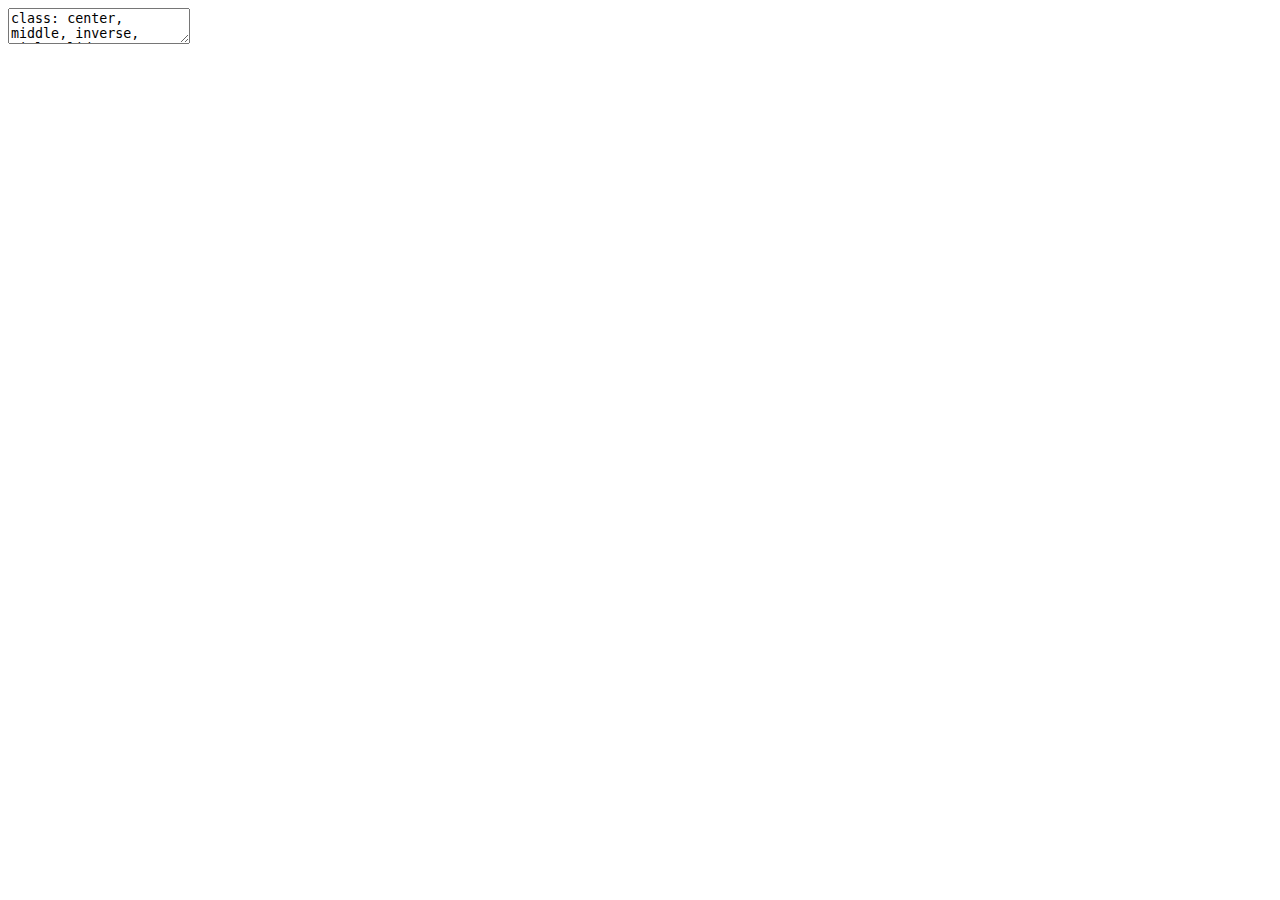
<file: index.html>
<!DOCTYPE html>
<html lang="" xml:lang="">
  <head>
    <title>How to R</title>
    <meta charset="utf-8" />
    <meta name="author" content="Takato Oyama" />
    <meta name="author" content="Senshu University" />
    <meta name="date" content="2023-02-22" />
    <script src="index_files/header-attrs/header-attrs.js"></script>
    <script src="index_files/xaringanExtra-progressBar/progress-bar.js"></script>
    <script src="index_files/kePrint/kePrint.js"></script>
    <link href="index_files/lightable/lightable.css" rel="stylesheet" />
    <link rel="stylesheet" href="xaringan-themer.css" type="text/css" />
  </head>
  <body>
    <textarea id="source">
class: center, middle, inverse, title-slide

.title[
# How to R
]
.subtitle[
## Version 0.1
]
.author[
### Takato Oyama
]
.author[
### Senshu University
]
.date[
### 2023-02-22
]

---






<style>.xe__progress-bar__container {
  top:0;
  opacity: 1;
  position:absolute;
  right:0;
  left: 0;
}
.xe__progress-bar {
  height: 10px;
  background-color: #0051BA;
  width: calc(var(--slide-current) / var(--slide-total) * 100%);
}
.remark-visible .xe__progress-bar {
  animation: xe__progress-bar__wipe 200ms forwards;
  animation-timing-function: cubic-bezier(.86,0,.07,1);
}
@keyframes xe__progress-bar__wipe {
  0% { width: calc(var(--slide-previous) / var(--slide-total) * 100%); }
  100% { width: calc(var(--slide-current) / var(--slide-total) * 100%); }
}</style>

&lt;style type="text/css"&gt;
.level1 {
  color:red; font-weight: bold; text-decoration:underline;
  padding: 0px;
  margin: 0px;
}

.level2{
  color:red; text-decoration:underline;
  text-decoration-color: #23395b;
    padding: 0px;
  margin: 0px;
}

.level3{
  text-decoration:underline;
}

.pull-left {
  float: left;
  width: 72%;
}
.pull-right {
  float: right;
  width: 25%;
}

.remark-slide table{
        width: 100%;
    }
    
.code {
  background-color: rosybrown;
}
.vertical {
  display:flex;
  justify-content: center; 
}
&lt;/style&gt;


# Introduction
- 本資料はRで前処理を行うための知識をまとめたものである。
- 心理学的研究を行う上で必要なRの情報を整理し、実際のコードとアウトプットを確認する。
- 基本的なデータ分析をRで行ったことがある人に向けて書いてあるため、RやRstudioのインストールなどについてはここでは触れない。
- 前処理について整理したものであるが、そうは言っても確認しておくべきプログラミングの知識(関数とは何か、パスとは何か)については触れざるをえないため、簡単にまとめる。
- また、本資料で覚えておいてほしい単語については3段階のレベルに分けて強調文字を使用している。

&lt;span class="level1"&gt;レベル1 : Rを利用する上で頻出する関数や知識。何度も使用することがあるため、覚えておくと良いだろう。&lt;/span&gt;

&lt;span class="level2"&gt;レベル2 : 解析の目的などに応じて必要になる関数や知識。人によっては覚えていなくても良いが、必要になった時に復習できるようにしておくと良い。&lt;/span&gt;

&lt;span class="level3"&gt;レベル3 : Rを利用する上で、必須ではない知識。ただし、知っていると簡潔にコードを書けたりする。&lt;/span&gt;

---
class: inverse center middle

# Rを触る前に

---
name: preknowlede
## 関数とは
- Rに限らず多くのプログラミングでは、関数を使いながら処理を行う。
- 関数：与えられた入力をもとに、定められた独自の処理を実行し、その結果を返す命令のことを指す。

一度数学を思い出そう

- `\(f(x)=x^2\)` とは、 `\(x\)` という入力があった場合にそれを二乗して出力する
  - 入力は一つだけではなく、関数によっては複数必要な場合がある
  - `\(f(x,y)=\frac{x}{y}\)`であれば、 `\(x\)` と `\(y\)` という二つの入力がなければ計算ができない

- プログラミングでも同様で、mean(x)とはxという入力があった際に(xの中にいくつかの値がまとめられている)それを平均したものを出力する。
  - Rにおけるround(x,y)という関数はxという数値を小数y桁目で四捨五入する
  
---
name: preknowlede

## 関数とは
- 関数はあらかじめ決められた種類の入力しか受け付けてくれない
  - `\(f(x)=x^2\)`という関数は `\(x\)`という入力を受け付けるが、 `\(y\)` を入力しても計算できない
  
- プログラミングの関数においてどのような入力が必要かは事前に決められている
- 関数に必要な入力のことをプログラミングでは&lt;span class="level1"&gt;引数(argument)&lt;/span&gt;と呼ぶ。

  - cor関数の例
      - Rでは相関係数を算出する際にcor関数を使う
      - cor関数に必要な引数はx, y, methodである。
      - 二つのデータ(xとy)とmethod(pearson, kendall, spearman)を指定することができる
      -  実際にRで実行する際は以下のように記述する。

```r
cor(x = X, y = Y, method="spearman")
```
---
## 関数とは
- 引数は関数によって異なり、指定する順番が厳密に定められている。
  - わざわざ引数の名称を指定せずともこの順番を守ってさえいれば正しく出力を返してくれる
  - 例えば、以下のように記述しても先程のコードと全く同じように挙動する。

```r
cor(X, Y, "spearman")
```
- 引数の順番は厳密に決められていることからその順番のことを強調して一つ目の引数を&lt;span class="level1"&gt;第一引数&lt;/span&gt;と呼ぶ。
  - 二つ目、三つ目も同様に第二引数、第三引数...と呼ぶ。
    - 例) cor関数の第一引数はx、第二引数はy、第三引数はmethodである
      - 例外として、引数名を指定しておけば順番を無視して記述することもできる。

```r
cor(method="speaman", y = Y, x = X)
```
- 引数の中には指定しなくても問題がある場合がある。例えばcor関数ではmethodを指定しなくても良い。
  - これはデフォルトの入力が決められており、引数を指定しない場合はデフォルトの指定に従うためである(cor関数の場合methodのデフォルトは"pearson"になっている)。

---
## 関数とは
- 何か関数を使いたい時に、「どんな引数をとるんだっけ？」といった困りごとが出てくる。
- そんなときは`?関数名` あるいは `??関数名`を実行しよう
  - RstudioのHelpタブにその関数の説明が表示される
- 例えば、以下を実行すると

```r
?cor
```
&lt;div style="text-align: center;"&gt;&lt;img src="imgs/help.png" width="50%"&gt;&lt;div&gt;
---
name: path
## パスとは何か
- すでにRを触ったことがある人はディレクトリ・ワーキングディレクトリという用語を聞いたことがあるであろう。
- パスとは
  - 「ファイルやフォルダの置いてある場所を示す情報。」
  - あるいは「ファイルやフォルダの置いてある場所を示す情報。」+「ファイル名」
    - パソコンの中の住所(経路)と考えて良い。あるいは住所+名前。
- 実際に分析する際は、データファイルを読み込みながらスクリプトファイルを編集する。
  - &lt;span class="level1"&gt;データファイルなどを読み込むにはパス(住所)を必ず指定しなければならない。
- パスはパソコンの中で階層構造になっている。以下にwidonwsとmacのパスの例を示す
  - C:\\Users\\takato\\Documents\\KJ1\囚人のジレンマ\\レポート.docs
  - /Users/takato/documents/KJ1/囚人のジレンマ/レポート.docs
- &lt;span class="level1"&gt;ワーキングディレクトリ&lt;/span&gt;
  - パスの起点を示す。
  - Rでは&lt;span class="level2"&gt;setwd()&lt;/span&gt;で起点を設定でき,&lt;span class="level2"&gt;getwd()&lt;/span&gt;で起点がどこか確認することができる 

&lt;p style="font-size: 18px;"&gt;(注)ディレクトリはフォルダと言い換えてもらってかまわない&lt;/p&gt;
---
name: path
## 絶対パスと相対パス
- &lt;span class="level3"&gt;絶対パス&lt;/span&gt;
  - フルパスとも呼ばれる
  - 階層構造の頂点から目的地までの経路を全て記述したパス。
    - 全ての経路を記述しているため、ワーキングディレクトリ(起点)に依存せずさまざまなファイルにアクセスできる
    - 長くなるので記述が面倒という欠点がある
    
- &lt;span class="level3"&gt;相対パス&lt;/span&gt;
  - ワーキングディレクトリ(起点)から目的地までの経路を記述したパス。
    - 例) KJ1ディレクトリがワーキングディレクトリだった場合以下でファイルにアクセスすることができる
      - 囚人のジレンマ/レポート.docs
  - 短く記述できるという長所がある一方、ワーキングディレクトリを変更したり、フォルダ整理すると階層構造が変わるためアクセスできなくなる場合がある。

---
name: package
## パッケージとは何か
- Rには統計解析を行う上で解析を楽にする関数がデフォルトでたくさんある。
  - この標準搭載の関数で基本的な解析は問題なく行える
  - しかし、標準搭載の関数では実装されていない解析手法やよりわかりやすく記述することができように追加で実装された関数などがある
  - このようにRの機能を拡張する関数、データ、資料の集まりを&lt;span class="level1"&gt;package(パッケージ)&lt;/span&gt;と呼ぶ。
- 例えば、心理学者がよく使う分析を楽に行うための関数がたくさん入ったpsychパッケージなどがある
- 使用したいパッケージを見つけた際はまずインストールする必要がある(基本的には一度行う)。
  - `install.packages("パッケージ名")`とする
    - 一度インストールすれば問題ないが、バージョンアップする際はもう一度実行する必要がある
- また、そのパッケージを実際に利用する際は毎回そのことを明示する必要がある
  - `library(パッケージ名)`とする
  

```r
install.packages("psych")
library(psych)
```

---
name: type_data
## ワイドデータとロングデータ
.pull-left[
- データの形は大きく分けてワイドデータとロングデータの2種類ある
- &lt;span class="level1"&gt;ワイドデータ&lt;/span&gt;
  - 横持ちデータとも呼ばれる
  - 列名もデータの一部になっていることがある。
- 右のようなデータで、列がIDと実験条件などになっている。
  - 条件が増えると列数が増えていく
  - SPSSやJASP、Excelなどでの処理は基本的にはこの形
  - 列名にデータが含まれるため、統計解析においてはあまり向いていない


]
.pull-right[
&lt;table class="table" style="font-size: 32px; margin-left: auto; margin-right: auto;"&gt;
 &lt;thead&gt;
  &lt;tr&gt;
   &lt;th style="text-align:right;"&gt; ID &lt;/th&gt;
   &lt;th style="text-align:right;"&gt; A &lt;/th&gt;
   &lt;th style="text-align:right;"&gt; B &lt;/th&gt;
   &lt;th style="text-align:right;"&gt; C &lt;/th&gt;
  &lt;/tr&gt;
 &lt;/thead&gt;
&lt;tbody&gt;
  &lt;tr&gt;
   &lt;td style="text-align:right;"&gt; 1 &lt;/td&gt;
   &lt;td style="text-align:right;"&gt; 57 &lt;/td&gt;
   &lt;td style="text-align:right;"&gt; 77 &lt;/td&gt;
   &lt;td style="text-align:right;"&gt; 72 &lt;/td&gt;
  &lt;/tr&gt;
  &lt;tr&gt;
   &lt;td style="text-align:right;"&gt; 2 &lt;/td&gt;
   &lt;td style="text-align:right;"&gt; 96 &lt;/td&gt;
   &lt;td style="text-align:right;"&gt; 70 &lt;/td&gt;
   &lt;td style="text-align:right;"&gt; 84 &lt;/td&gt;
  &lt;/tr&gt;
  &lt;tr&gt;
   &lt;td style="text-align:right;"&gt; 3 &lt;/td&gt;
   &lt;td style="text-align:right;"&gt; 78 &lt;/td&gt;
   &lt;td style="text-align:right;"&gt; 66 &lt;/td&gt;
   &lt;td style="text-align:right;"&gt; 68 &lt;/td&gt;
  &lt;/tr&gt;
  &lt;tr&gt;
   &lt;td style="text-align:right;"&gt; 4 &lt;/td&gt;
   &lt;td style="text-align:right;"&gt; 89 &lt;/td&gt;
   &lt;td style="text-align:right;"&gt; 62 &lt;/td&gt;
   &lt;td style="text-align:right;"&gt; 57 &lt;/td&gt;
  &lt;/tr&gt;
  &lt;tr&gt;
   &lt;td style="text-align:right;"&gt; 5 &lt;/td&gt;
   &lt;td style="text-align:right;"&gt; 70 &lt;/td&gt;
   &lt;td style="text-align:right;"&gt; 93 &lt;/td&gt;
   &lt;td style="text-align:right;"&gt; 69 &lt;/td&gt;
  &lt;/tr&gt;
  &lt;tr&gt;
   &lt;td style="text-align:right;"&gt; 6 &lt;/td&gt;
   &lt;td style="text-align:right;"&gt; 75 &lt;/td&gt;
   &lt;td style="text-align:right;"&gt; 66 &lt;/td&gt;
   &lt;td style="text-align:right;"&gt; 93 &lt;/td&gt;
  &lt;/tr&gt;
&lt;/tbody&gt;
&lt;/table&gt;
  
]

---
name: longdata
## ワイドデータとロングデータ
.pull-left[
- &lt;span class="level1"&gt;ロングデータ&lt;/span&gt;
  - 縦持ちデータ、tidyデータ、整然データとも呼ばれる
  - 個々の値が1つのセルをなしており、個々の変数が1つの列をなしている。
  - 個々の観測が1つの行をなしており、データが増えると縦に伸びていく。
- ロングデータとワイドデータのどちらが優れいているかというよりも、自身の解析目的とソフトウェアに合ったデータの形に処理する必要がある。

- 本資料で扱うtidyverseパッケージとはこのようなtidyデータを簡単に扱う関数群である
]
.pull-right[
&lt;table class="table" style="font-size: 26px; margin-left: auto; margin-right: auto;"&gt;
 &lt;thead&gt;
  &lt;tr&gt;
   &lt;th style="text-align:right;"&gt; ID &lt;/th&gt;
   &lt;th style="text-align:right;"&gt; condition &lt;/th&gt;
   &lt;th style="text-align:right;"&gt; Accuracy &lt;/th&gt;
  &lt;/tr&gt;
 &lt;/thead&gt;
&lt;tbody&gt;
  &lt;tr&gt;
   &lt;td style="text-align:right;"&gt; 1 &lt;/td&gt;
   &lt;td style="text-align:right;"&gt; A &lt;/td&gt;
   &lt;td style="text-align:right;"&gt; 70 &lt;/td&gt;
  &lt;/tr&gt;
  &lt;tr&gt;
   &lt;td style="text-align:right;"&gt; 1 &lt;/td&gt;
   &lt;td style="text-align:right;"&gt; B &lt;/td&gt;
   &lt;td style="text-align:right;"&gt; 56 &lt;/td&gt;
  &lt;/tr&gt;
  &lt;tr&gt;
   &lt;td style="text-align:right;"&gt; 1 &lt;/td&gt;
   &lt;td style="text-align:right;"&gt; C &lt;/td&gt;
   &lt;td style="text-align:right;"&gt; 72 &lt;/td&gt;
  &lt;/tr&gt;
  &lt;tr&gt;
   &lt;td style="text-align:right;"&gt; 2 &lt;/td&gt;
   &lt;td style="text-align:right;"&gt; A &lt;/td&gt;
   &lt;td style="text-align:right;"&gt; 85 &lt;/td&gt;
  &lt;/tr&gt;
  &lt;tr&gt;
   &lt;td style="text-align:right;"&gt; 2 &lt;/td&gt;
   &lt;td style="text-align:right;"&gt; B &lt;/td&gt;
   &lt;td style="text-align:right;"&gt; 91 &lt;/td&gt;
  &lt;/tr&gt;
  &lt;tr&gt;
   &lt;td style="text-align:right;"&gt; 2 &lt;/td&gt;
   &lt;td style="text-align:right;"&gt; C &lt;/td&gt;
   &lt;td style="text-align:right;"&gt; 97 &lt;/td&gt;
  &lt;/tr&gt;
&lt;/tbody&gt;
&lt;/table&gt;
  
]

---
name: object
## オブジェクトとは何か
- Rにおける&lt;span class="level2"&gt;オブジェクト&lt;/span&gt;とは、変数や文字列、データのかたまりのことを指す
  - 何らかの変数や値を持つ入れ物と考えて良い。
  - R上で`A &lt;- 1`と入力したら、Aというオブジェクトの中に1という値が入る(代入する)ことになる
    - `A &lt;- "Hello"`とすれば、Aのオブジェクトに"Hello"という文字列が代入されることになる
- どんなモノでもオブジェクトに格納できるが、中身がどのような型かはR上で識別されている。
- 関数によって入力できるデータ型は決められているため、データ型を把握しておかなければ予期せぬエラーが吐かれることがある。
  - 例えば、実験のデータをcsvファイルで読み込んだ際に、数値のデータが文字列型として記録されていることがある。
  - このデータを用いて平均値を算出しようとしても文字列なので計算できない。
  - このような場合は`as.numeric()`などの関数を用いて、文字列から変換する必要がある。
    - 後述する`mutate()`関数と併用すると直感的でわかりやすく処理できる。
- ここではデータ型について詳細まで触れないが、以下のサイトなどが参考になる。
  https://obgynai.com/r-object-orientation/
  https://tomoecon.github.io/R_for_graduate_thesis/Rbasics.html

---
class: inverse center middle

# Rstudioを開いたら

---
name: rproject
## Rproject
- RStudioには&lt;span class="level2"&gt;「プロジェクト」&lt;/span&gt;という機能がある。
  - ファイル管理が簡単になるため、使用することを推奨する。
  - いくつか利用の利点があるが、ここでは割愛する。
  - 作成方法はここでは触れない。
- 以下のサイトがわかりやすい。

[Rstudioの使い方](https://tomoecon.github.io/R_for_graduate_thesis/RStudio.html#%E3%83%97%E3%83%AD%E3%82%B8%E3%82%A7%E3%82%AF%E3%83%88%E3%81%AE%E4%BD%9C%E6%88%90)

- 1つの研究プロジェクトにつき、Rプロジェクトを作ると管理が非常にしやすい。
  - プロジェクトを作成するとそのディレクトリが自動的にワーキングディレクトリに設定される。
  - Rプロジェクトを作成し、そのディレクトリの中に「analysis」「data」「output」「docs」などのディレクトリを作成すると良い。
    - 分析は全て「analysis」ディレクトリに、メモや論文の原稿などは「docs」ディレクトリに入れておくと管理がしやすい。
    - ワーキングディレクトリは基本的にいじらず、パスを指定してデータへのアクセスや図の保存先を指定すると良いだろう。
---
name: here
## here package
- &lt;span class="level3"&gt;hereパッケージ&lt;/span&gt;は簡単に絶対パスを取得できる`here()`関数を使えるようになる
  - この`here()`関数はRプロジェクトと密接に関わっており、プロジェクトファイル(.Rproj)のあるディレクトリのパスを取得できる
  - 下の階層のディレクトリやファイルにアクセスする際は引用符で囲み指定する。

```r
library(here)
here()
```

```
## [1] "/Users/oyama/Dropbox/Main/github/How_to_R"
```

```r
here("data","sample.csv")
```

```
## [1] "/Users/oyama/Dropbox/Main/github/How_to_R/data/sample.csv"
```
- dataディレクトリのsample.csvファイルを読み込みたい場合は以下のようにすれば良い

```r
read.csv(here("data","sample.csv"))
```

---
class: inverse center middle

# いざtidyverseへ！
---
name: tidyverse

## tidyverse package
- &lt;span class="level1"&gt;tidyverse&lt;/span&gt;はreadrパッケージやdplyrパッケージなどのパッケージをまとめたパッケージである
  - 前述したようにtidyデータを処理する際に便利な関数やデータをまとめている。
- tidyverseの中にあるパッケージをまとめた
  - &lt;span class="level1"&gt;magrittr&lt;/span&gt; : パイプ(%&gt;%)演算子の機能を提供するパッケージ
  - &lt;span class="level1"&gt;dplyr&lt;/span&gt; : データの抽出・加工・操作のためのパッケージ
  - &lt;span class="level1"&gt;stringr&lt;/span&gt; : 文字列を処理するためのパッケージ
  - &lt;span class="level1"&gt;ggplot2&lt;/span&gt; : 図の描画などグラフィックスに特化したパッケージ
  - &lt;span class="level2"&gt;readr&lt;/span&gt; : データの読み込みに特化したパッケージ
  - &lt;span class="level2"&gt;purrr&lt;/span&gt; : 関数型プログラミングを実装するパッケージ(並列処理を可能にする)
  - &lt;span class="level2"&gt;tibble&lt;/span&gt; : tibble型データを作成、操作するパッケージ
  - &lt;span class="level2"&gt;tidyr&lt;/span&gt; : tidyデータを作成、操作するパッケージ
  - &lt;span class="level3"&gt;forcats&lt;/span&gt; : factor型データを処理するパッケージ

- 本資料はこれらのパッケージの中で実験心理学で頻出するであろう便利な関数を**ほんの少しだけ**紹介する
---
class: inverse center middle

# パイプ演算子　%&gt;% 
---

name: pipe

## パイプ演算子 %&gt;% 
- tidyverseを使う上で必ず必要になるパイプ。
- よりスマートなコードを書くことを可能にする。
- Rコードは様々な関数を組み合わせて最終的なゴール(理想的なデータの形)へと向かっていく
  - しかし、関数を複数個使うとコードは煩雑になり、どこでどのような処理を行なっていくのかわからなくなる。
  - そんな問題を解決するのが&lt;span class="level1"&gt;パイプ演算子&lt;/span&gt;なのだ。
- &lt;span class="level1"&gt;パイプ演算子は前のオブジェクトを後ろの関数の第一引数に渡してくれる。&lt;/span&gt;
- 例えば何か平均を算出する時、パイプを使わないと以下になる

```r
mean(x)
```
- パイプを使うと以下

```r
x %&gt;% mean()
```

---
name: pipe
## パイプ演算子 %&gt;% 
- 短いコードだと恩恵が分かりにくいが、複数の関数が出てくると非常に煩雑になる
  - 三つの関数が連なるとイメージは以下
    - パイプなし : `h(g(f(x)))`
    - パイプあり : `x %&gt;% f() %&gt;% g() %&gt;% h()`
- コードを記述するとき思考の流れは`f() → g() → h()`という処理を考えているはずだ。
  - しかし、パイプなしでコードで書くと`h()  → g() → f()`という順になってしまう。
  - パイプは思考の流れに沿ったコードの記述が可能になるため、非常に重宝する。
- あるデータの平均値を算出し、小数点以下を四捨五入することを考える
- パイプなし : (四捨五入の関数を先に書くことになる)


```r
round(mean(x), 0)
```
  
- パイプあり : (xを平均して、四捨五入するという思考の流れと一致する。)
  

```r
x %&gt;% mean() %&gt;% round(0)
```


---
name: readr
## read_csv
- まずはデータを読み込もう。
- csvファイルをRで読み込む際はreadrパッケージにある&lt;span class="level1"&gt;`read_csv()`&lt;/span&gt;がおすすめである。
- デフォルトで搭載されている`read.csv()`に比べて処理が早く、複数のcsvファイルをまとめて読み込むことができるという素晴らしい機能を持つ。`read.csv()`を使っている方は今すぐ乗り換えるべきだ。

- 指定したパスにあるファイル名を取得する`list.files()`とパスを取得する`here()`を使えば、簡単だ。
  - 例えば、dataディレクトリにはparticipant1.csvとpartipant2.csvという二つのデータがあったとしよう。

```r
list.files(here("data"), full.names = TRUE)
```

```
## [1] "/Users/oyama/Dropbox/Main/github/How_to_R/data/participant1.csv"
## [2] "/Users/oyama/Dropbox/Main/github/How_to_R/data/participant2.csv"
```

---
name: readr
## read_csv
- また、この2つのパスをオブジェクトに格納し、`read_csv`で読み込めば良い。

```r
files &lt;- list.files(here("data"), full.names = TRUE)
df &lt;- read_csv(files)
```
- 参加者の人数分csvファイルがある場合はこのようにすれば良い。
- 1つの研究プロジェクトで複数の実験がある場合はdataディレクトリの中に新たにExp1,Exp2などのディレクトリを作成し、階層化しておくと良いだろう。
  - &lt;span class="level1"&gt;プログラミングにおいてディレクトリ管理は避けては通れない&lt;/span&gt;。
  
---

class: inverse center middle
# データ例

---
name: exdata
## データ例
- 本資料では以下のような実験データセットを例にする。
- 実験データ(df)
  - 文字・色ストループの実験データ
  - インクの色が赤ならfキー、緑ならjキーを押す課題である。
  - 2人の参加者の練習試行10試行。本試行30試行でデータは60行ある。
  - 練習試行のデータはpractice列がpracticeで、本試行はmainが入っている。
  



&lt;table class="table" style="font-size: 26px; margin-left: auto; margin-right: auto;"&gt;
 &lt;thead&gt;
  &lt;tr&gt;
   &lt;th style="text-align:right;"&gt; ID &lt;/th&gt;
   &lt;th style="text-align:right;"&gt; trial &lt;/th&gt;
   &lt;th style="text-align:right;"&gt; word &lt;/th&gt;
   &lt;th style="text-align:right;"&gt; ink &lt;/th&gt;
   &lt;th style="text-align:right;"&gt; response &lt;/th&gt;
   &lt;th style="text-align:right;"&gt; reactiontime &lt;/th&gt;
   &lt;th style="text-align:right;"&gt; practice &lt;/th&gt;
  &lt;/tr&gt;
 &lt;/thead&gt;
&lt;tbody&gt;
  &lt;tr&gt;
   &lt;td style="text-align:right;"&gt; 1 &lt;/td&gt;
   &lt;td style="text-align:right;"&gt; 1 &lt;/td&gt;
   &lt;td style="text-align:right;"&gt; red &lt;/td&gt;
   &lt;td style="text-align:right;"&gt; red &lt;/td&gt;
   &lt;td style="text-align:right;"&gt; f &lt;/td&gt;
   &lt;td style="text-align:right;"&gt; 392.53 &lt;/td&gt;
   &lt;td style="text-align:right;"&gt; practice &lt;/td&gt;
  &lt;/tr&gt;
  &lt;tr&gt;
   &lt;td style="text-align:right;"&gt; 1 &lt;/td&gt;
   &lt;td style="text-align:right;"&gt; 2 &lt;/td&gt;
   &lt;td style="text-align:right;"&gt; green &lt;/td&gt;
   &lt;td style="text-align:right;"&gt; red &lt;/td&gt;
   &lt;td style="text-align:right;"&gt; f &lt;/td&gt;
   &lt;td style="text-align:right;"&gt; 388.94 &lt;/td&gt;
   &lt;td style="text-align:right;"&gt; practice &lt;/td&gt;
  &lt;/tr&gt;
  &lt;tr&gt;
   &lt;td style="text-align:right;"&gt; 1 &lt;/td&gt;
   &lt;td style="text-align:right;"&gt; 3 &lt;/td&gt;
   &lt;td style="text-align:right;"&gt; red &lt;/td&gt;
   &lt;td style="text-align:right;"&gt; green &lt;/td&gt;
   &lt;td style="text-align:right;"&gt; j &lt;/td&gt;
   &lt;td style="text-align:right;"&gt; 422.13 &lt;/td&gt;
   &lt;td style="text-align:right;"&gt; practice &lt;/td&gt;
  &lt;/tr&gt;
  &lt;tr&gt;
   &lt;td style="text-align:right;"&gt; 1 &lt;/td&gt;
   &lt;td style="text-align:right;"&gt; 4 &lt;/td&gt;
   &lt;td style="text-align:right;"&gt; green &lt;/td&gt;
   &lt;td style="text-align:right;"&gt; green &lt;/td&gt;
   &lt;td style="text-align:right;"&gt; j &lt;/td&gt;
   &lt;td style="text-align:right;"&gt; 343.59 &lt;/td&gt;
   &lt;td style="text-align:right;"&gt; practice &lt;/td&gt;
  &lt;/tr&gt;
&lt;/tbody&gt;
&lt;/table&gt;
---

class: inverse center middle
# dplyr


---

name: filter
## `filter()`
- &lt;span class="level1"&gt;filter()&lt;/span&gt;は行選択の関数である。
- 指定した列の条件に合う行のみを抽出する際に使用する。
- 例えば、本試行のデータのみを抽出するには以下になる

```r
df %&gt;% 
  filter(practice == "main")
```

- `==`は `\(=\)` を表し、`!=`は `\(\neq\)` を表す。
  - 上記の例は`filter(practice != "practice")`でも同様の結果になる。
- `&gt;`や`&lt;`などの不等号も使用できる。また、以上、以下は`&gt;=`、`&lt;=`で表現される。
  - 例えば反応時間が100未満を除く場合は

```r
df %&gt;% 
  filter(reactiontime &gt; 100)
```

---
name: mutate
## `mutate()`
- &lt;span class="level1"&gt;mutate()&lt;/span&gt;は新たな列を作成する関数である。
- 新たな列名とどのような列を作成するのかを指定する。
- 例えば、反応時間の少数を四捨五入して、それを新たな列RTとするのであれば以下になる


```r
df %&gt;% 
  mutate(RT = round(reactiontime, 0))
```
&lt;table class="table" style="font-size: 26px; margin-left: auto; margin-right: auto;"&gt;
 &lt;thead&gt;
  &lt;tr&gt;
   &lt;th style="text-align:right;"&gt; ID &lt;/th&gt;
   &lt;th style="text-align:right;"&gt; trial &lt;/th&gt;
   &lt;th style="text-align:right;"&gt; word &lt;/th&gt;
   &lt;th style="text-align:right;"&gt; ink &lt;/th&gt;
   &lt;th style="text-align:right;"&gt; response &lt;/th&gt;
   &lt;th style="text-align:right;"&gt; reactiontime &lt;/th&gt;
   &lt;th style="text-align:right;"&gt; practice &lt;/th&gt;
   &lt;th style="text-align:right;"&gt; RT &lt;/th&gt;
  &lt;/tr&gt;
 &lt;/thead&gt;
&lt;tbody&gt;
  &lt;tr&gt;
   &lt;td style="text-align:right;"&gt; 1 &lt;/td&gt;
   &lt;td style="text-align:right;"&gt; 1 &lt;/td&gt;
   &lt;td style="text-align:right;"&gt; red &lt;/td&gt;
   &lt;td style="text-align:right;"&gt; red &lt;/td&gt;
   &lt;td style="text-align:right;"&gt; f &lt;/td&gt;
   &lt;td style="text-align:right;"&gt; 392.53 &lt;/td&gt;
   &lt;td style="text-align:right;"&gt; practice &lt;/td&gt;
   &lt;td style="text-align:right;"&gt; 393 &lt;/td&gt;
  &lt;/tr&gt;
  &lt;tr&gt;
   &lt;td style="text-align:right;"&gt; 1 &lt;/td&gt;
   &lt;td style="text-align:right;"&gt; 2 &lt;/td&gt;
   &lt;td style="text-align:right;"&gt; green &lt;/td&gt;
   &lt;td style="text-align:right;"&gt; red &lt;/td&gt;
   &lt;td style="text-align:right;"&gt; f &lt;/td&gt;
   &lt;td style="text-align:right;"&gt; 388.94 &lt;/td&gt;
   &lt;td style="text-align:right;"&gt; practice &lt;/td&gt;
   &lt;td style="text-align:right;"&gt; 389 &lt;/td&gt;
  &lt;/tr&gt;
  &lt;tr&gt;
   &lt;td style="text-align:right;"&gt; 1 &lt;/td&gt;
   &lt;td style="text-align:right;"&gt; 3 &lt;/td&gt;
   &lt;td style="text-align:right;"&gt; red &lt;/td&gt;
   &lt;td style="text-align:right;"&gt; green &lt;/td&gt;
   &lt;td style="text-align:right;"&gt; j &lt;/td&gt;
   &lt;td style="text-align:right;"&gt; 422.13 &lt;/td&gt;
   &lt;td style="text-align:right;"&gt; practice &lt;/td&gt;
   &lt;td style="text-align:right;"&gt; 422 &lt;/td&gt;
  &lt;/tr&gt;
  &lt;tr&gt;
   &lt;td style="text-align:right;"&gt; 1 &lt;/td&gt;
   &lt;td style="text-align:right;"&gt; 4 &lt;/td&gt;
   &lt;td style="text-align:right;"&gt; green &lt;/td&gt;
   &lt;td style="text-align:right;"&gt; green &lt;/td&gt;
   &lt;td style="text-align:right;"&gt; j &lt;/td&gt;
   &lt;td style="text-align:right;"&gt; 343.59 &lt;/td&gt;
   &lt;td style="text-align:right;"&gt; practice &lt;/td&gt;
   &lt;td style="text-align:right;"&gt; 344 &lt;/td&gt;
  &lt;/tr&gt;
&lt;/tbody&gt;
&lt;/table&gt;

---
name: casewhen
## `case_when()`
- &lt;span class="level1"&gt;case_when()&lt;/span&gt;は`mutate()`とともに使われ、指定した条件によって異なる値を返す関数である。
- ストループ課題において、データから文字と色の条件を判定し、`mutate()`で新たな列を作成するなら以下である


```r
df %&gt;% 
  mutate(congruency = case_when(word == ink ~ "congruent",
                                word != ink ~ "incongruent"))
```

&lt;table class="table" style="font-size: 26px; margin-left: auto; margin-right: auto;"&gt;
 &lt;thead&gt;
  &lt;tr&gt;
   &lt;th style="text-align:right;"&gt; ID &lt;/th&gt;
   &lt;th style="text-align:right;"&gt; trial &lt;/th&gt;
   &lt;th style="text-align:right;"&gt; word &lt;/th&gt;
   &lt;th style="text-align:right;"&gt; ink &lt;/th&gt;
   &lt;th style="text-align:right;"&gt; response &lt;/th&gt;
   &lt;th style="text-align:right;"&gt; reactiontime &lt;/th&gt;
   &lt;th style="text-align:right;"&gt; practice &lt;/th&gt;
   &lt;th style="text-align:right;"&gt; congruency &lt;/th&gt;
  &lt;/tr&gt;
 &lt;/thead&gt;
&lt;tbody&gt;
  &lt;tr&gt;
   &lt;td style="text-align:right;"&gt; 1 &lt;/td&gt;
   &lt;td style="text-align:right;"&gt; 1 &lt;/td&gt;
   &lt;td style="text-align:right;"&gt; red &lt;/td&gt;
   &lt;td style="text-align:right;"&gt; red &lt;/td&gt;
   &lt;td style="text-align:right;"&gt; f &lt;/td&gt;
   &lt;td style="text-align:right;"&gt; 392.53 &lt;/td&gt;
   &lt;td style="text-align:right;"&gt; practice &lt;/td&gt;
   &lt;td style="text-align:right;"&gt; congruent &lt;/td&gt;
  &lt;/tr&gt;
  &lt;tr&gt;
   &lt;td style="text-align:right;"&gt; 1 &lt;/td&gt;
   &lt;td style="text-align:right;"&gt; 2 &lt;/td&gt;
   &lt;td style="text-align:right;"&gt; green &lt;/td&gt;
   &lt;td style="text-align:right;"&gt; red &lt;/td&gt;
   &lt;td style="text-align:right;"&gt; f &lt;/td&gt;
   &lt;td style="text-align:right;"&gt; 388.94 &lt;/td&gt;
   &lt;td style="text-align:right;"&gt; practice &lt;/td&gt;
   &lt;td style="text-align:right;"&gt; incongruent &lt;/td&gt;
  &lt;/tr&gt;
  &lt;tr&gt;
   &lt;td style="text-align:right;"&gt; 1 &lt;/td&gt;
   &lt;td style="text-align:right;"&gt; 3 &lt;/td&gt;
   &lt;td style="text-align:right;"&gt; red &lt;/td&gt;
   &lt;td style="text-align:right;"&gt; green &lt;/td&gt;
   &lt;td style="text-align:right;"&gt; j &lt;/td&gt;
   &lt;td style="text-align:right;"&gt; 422.13 &lt;/td&gt;
   &lt;td style="text-align:right;"&gt; practice &lt;/td&gt;
   &lt;td style="text-align:right;"&gt; incongruent &lt;/td&gt;
  &lt;/tr&gt;
  &lt;tr&gt;
   &lt;td style="text-align:right;"&gt; 1 &lt;/td&gt;
   &lt;td style="text-align:right;"&gt; 4 &lt;/td&gt;
   &lt;td style="text-align:right;"&gt; green &lt;/td&gt;
   &lt;td style="text-align:right;"&gt; green &lt;/td&gt;
   &lt;td style="text-align:right;"&gt; j &lt;/td&gt;
   &lt;td style="text-align:right;"&gt; 343.59 &lt;/td&gt;
   &lt;td style="text-align:right;"&gt; practice &lt;/td&gt;
   &lt;td style="text-align:right;"&gt; congruent &lt;/td&gt;
  &lt;/tr&gt;
&lt;/tbody&gt;
&lt;/table&gt;

---
name: casewhen
## `case_when()`
- `filter()`のときと同様に条件式を記述できる。
- 条件式の後にチルダ(~)をつけ、その条件式に合う場合はどのような値を返すかを指定している。
- また、指定した条件式以外の条件をまとめて値を返すこともできる。
  - その際は`TRUE ~ 値`として記述すれば良い。
  - 以下のコードは先程のコードと同じ出力になる。

```r
df %&gt;% 
  mutate(congruency = case_when(word == ink ~ "congruent",
                                TRUE ~ "incongruent")) 
```
---
name: select
## `select()`
- &lt;span class="level1"&gt;`select()`&lt;/span&gt;は列の抽出、並び替えを可能にする。
- データには多くの変数がある。また、`mutate()`で新しい列を作ると不要な列が出てくる。
  - 必要な列のみを抽出する。あるいは不要な列を削除する場合は`select()`を使用する。
- 例えば、ID列、word列、ink列、reactiontime列のみを抽出する場合は以下になる


```r
df %&gt;% 
  select(ID, word,ink,reactiontime)
```
&lt;table class="table" style="font-size: 26px; margin-left: auto; margin-right: auto;"&gt;
 &lt;thead&gt;
  &lt;tr&gt;
   &lt;th style="text-align:right;"&gt; ID &lt;/th&gt;
   &lt;th style="text-align:right;"&gt; word &lt;/th&gt;
   &lt;th style="text-align:right;"&gt; ink &lt;/th&gt;
   &lt;th style="text-align:right;"&gt; reactiontime &lt;/th&gt;
  &lt;/tr&gt;
 &lt;/thead&gt;
&lt;tbody&gt;
  &lt;tr&gt;
   &lt;td style="text-align:right;"&gt; 1 &lt;/td&gt;
   &lt;td style="text-align:right;"&gt; red &lt;/td&gt;
   &lt;td style="text-align:right;"&gt; red &lt;/td&gt;
   &lt;td style="text-align:right;"&gt; 392.53 &lt;/td&gt;
  &lt;/tr&gt;
  &lt;tr&gt;
   &lt;td style="text-align:right;"&gt; 1 &lt;/td&gt;
   &lt;td style="text-align:right;"&gt; green &lt;/td&gt;
   &lt;td style="text-align:right;"&gt; red &lt;/td&gt;
   &lt;td style="text-align:right;"&gt; 388.94 &lt;/td&gt;
  &lt;/tr&gt;
  &lt;tr&gt;
   &lt;td style="text-align:right;"&gt; 1 &lt;/td&gt;
   &lt;td style="text-align:right;"&gt; red &lt;/td&gt;
   &lt;td style="text-align:right;"&gt; green &lt;/td&gt;
   &lt;td style="text-align:right;"&gt; 422.13 &lt;/td&gt;
  &lt;/tr&gt;
  &lt;tr&gt;
   &lt;td style="text-align:right;"&gt; 1 &lt;/td&gt;
   &lt;td style="text-align:right;"&gt; green &lt;/td&gt;
   &lt;td style="text-align:right;"&gt; green &lt;/td&gt;
   &lt;td style="text-align:right;"&gt; 343.59 &lt;/td&gt;
  &lt;/tr&gt;
&lt;/tbody&gt;
&lt;/table&gt;
---
name: select
## `select()`
- `select()`は様々な指定の仕方がある。
  - 具体的に列名を指定するのではなく、「何番目の列か」で指定することができる
      - 1列目と3列目を指定するなら　→　
.code[`select(1,3)` ]
  - 「~から~まで」と範囲で指定することができる(コロン(:)を使う)
      - ID列からword列までを指定するなら → 
.code[`select(ID:word)`]
  - 不要な列を指定する場合はマイナスの記号をつける
      - word列とink列を削除するなら → 
.code[`select(-word, -ink)`]
  - 指定した列以外を抽出する場合は`!`をつける
      - reactiontime列以外を抽出するなら → 
.code[`select(!reactiontime)`]
  - select関数はある特定の関数とともに使用することができる
      - `starts_with()`関数とともに使えば、特定の列名から始まる列のみを抽出することができる
      - 列名が「Q」から始まる列を抽出するのであれば → 
.code[`select(starts_with("Q"))`]
      - 質問紙調査などの分析をする際に重宝する。
      
---
name: summarise
##  `summarise()`
- &lt;span class="level1"&gt;`summarise()`&lt;/span&gt;はデータを要約する際に用いる。
  - どのような関数を使うか、どの列の値を用いるかを指定することができる
  - また、要約した際の列名を指定する必要がある

- reactiontime列の平均値と標準偏差を求める場合は以下になる


```r
df %&gt;% 
  summarise(M = mean(reactiontime), SD = sd(reactiontime)) 
```

&lt;table class="table" style="font-size: 26px; margin-left: auto; margin-right: auto;"&gt;
 &lt;thead&gt;
  &lt;tr&gt;
   &lt;th style="text-align:right;"&gt; M &lt;/th&gt;
   &lt;th style="text-align:right;"&gt; SD &lt;/th&gt;
  &lt;/tr&gt;
 &lt;/thead&gt;
&lt;tbody&gt;
  &lt;tr&gt;
   &lt;td style="text-align:right;"&gt; 399.2725 &lt;/td&gt;
   &lt;td style="text-align:right;"&gt; 31.2197 &lt;/td&gt;
  &lt;/tr&gt;
&lt;/tbody&gt;
&lt;/table&gt;

---
name: groupby
## `group_by()`
- &lt;span class="level1"&gt;`group_by()`&lt;/span&gt;はグループごとに`summarise()`を使用する際にグループを指定する。
  - `summarise()`を単純に使用すると全ての値を要約してしまう。
  - ある条件ごとに(グループごとに)要約をする場合は`group_by()`でグループを指定してから要約する
- IDごとにreactiontimeの平均と標準偏差を求める場合は以下になる

```r
df %&gt;% 
  group_by(ID) %&gt;% 
  summarise(M = mean(reactiontime), SD = sd(reactiontime))
```

&lt;table class="table" style="font-size: 26px; margin-left: auto; margin-right: auto;"&gt;
 &lt;thead&gt;
  &lt;tr&gt;
   &lt;th style="text-align:right;"&gt; ID &lt;/th&gt;
   &lt;th style="text-align:right;"&gt; M &lt;/th&gt;
   &lt;th style="text-align:right;"&gt; SD &lt;/th&gt;
  &lt;/tr&gt;
 &lt;/thead&gt;
&lt;tbody&gt;
  &lt;tr&gt;
   &lt;td style="text-align:right;"&gt; 1 &lt;/td&gt;
   &lt;td style="text-align:right;"&gt; 396.771 &lt;/td&gt;
   &lt;td style="text-align:right;"&gt; 25.05225 &lt;/td&gt;
  &lt;/tr&gt;
  &lt;tr&gt;
   &lt;td style="text-align:right;"&gt; 2 &lt;/td&gt;
   &lt;td style="text-align:right;"&gt; 401.774 &lt;/td&gt;
   &lt;td style="text-align:right;"&gt; 36.63859 &lt;/td&gt;
  &lt;/tr&gt;
&lt;/tbody&gt;
&lt;/table&gt;

---
name: groupby
## `group_by()`
- `group_by()`でグループ化を解除する際は&lt;span class="level2"&gt;`ungroup()`&lt;/span&gt;を用いる。
  - グループ化の解除をし忘れると求めたいものではなくなってしまう。
  - 問題ない場合もあるが、以下のように`group_by()`を実行したら`ungroup()`で解除する癖を身につけておくと良いだろう。
  

```r
df %&gt;% 
  group_by(ID) %&gt;% 
  summarise(M = mean(reactiontime), SD = sd(reactiontime)) %&gt;% 
  ungroup()
```

---
name: leftjoin
## `left_join()`
- &lt;span class="level2"&gt;`left_join()`&lt;/span&gt;は2つのデータフレームを結合する際に用いる
  - 指定した列を基に結合し、列を増やす。
  - 例えば、以下のような質問紙のデータ二つ(AとB)がある
  

.vertical[
&lt;div style = "margin: 10px"&gt;
&lt;table class="table" style="font-size: 20px; margin-left: auto; margin-right: auto;"&gt;
 &lt;thead&gt;
  &lt;tr&gt;
   &lt;th style="text-align:right;"&gt; ID &lt;/th&gt;
   &lt;th style="text-align:right;"&gt; Q1 &lt;/th&gt;
   &lt;th style="text-align:right;"&gt; Q2 &lt;/th&gt;
  &lt;/tr&gt;
 &lt;/thead&gt;
&lt;tbody&gt;
  &lt;tr&gt;
   &lt;td style="text-align:right;"&gt; 1 &lt;/td&gt;
   &lt;td style="text-align:right;"&gt; 4 &lt;/td&gt;
   &lt;td style="text-align:right;"&gt; 1 &lt;/td&gt;
  &lt;/tr&gt;
  &lt;tr&gt;
   &lt;td style="text-align:right;"&gt; 2 &lt;/td&gt;
   &lt;td style="text-align:right;"&gt; 3 &lt;/td&gt;
   &lt;td style="text-align:right;"&gt; 3 &lt;/td&gt;
  &lt;/tr&gt;
  &lt;tr&gt;
   &lt;td style="text-align:right;"&gt; 3 &lt;/td&gt;
   &lt;td style="text-align:right;"&gt; 4 &lt;/td&gt;
   &lt;td style="text-align:right;"&gt; 2 &lt;/td&gt;
  &lt;/tr&gt;
  &lt;tr&gt;
   &lt;td style="text-align:right;"&gt; 4 &lt;/td&gt;
   &lt;td style="text-align:right;"&gt; 2 &lt;/td&gt;
   &lt;td style="text-align:right;"&gt; 4 &lt;/td&gt;
  &lt;/tr&gt;
&lt;/tbody&gt;
&lt;/table&gt;
&lt;/div&gt;
&lt;div style = "margin: 10px"&gt;
&lt;table class="table" style="font-size: 20px; margin-left: auto; margin-right: auto;"&gt;
 &lt;thead&gt;
  &lt;tr&gt;
   &lt;th style="text-align:right;"&gt; ID &lt;/th&gt;
   &lt;th style="text-align:right;"&gt; Q3 &lt;/th&gt;
   &lt;th style="text-align:right;"&gt; Q4 &lt;/th&gt;
  &lt;/tr&gt;
 &lt;/thead&gt;
&lt;tbody&gt;
  &lt;tr&gt;
   &lt;td style="text-align:right;"&gt; 1 &lt;/td&gt;
   &lt;td style="text-align:right;"&gt; 2 &lt;/td&gt;
   &lt;td style="text-align:right;"&gt; 1 &lt;/td&gt;
  &lt;/tr&gt;
  &lt;tr&gt;
   &lt;td style="text-align:right;"&gt; 2 &lt;/td&gt;
   &lt;td style="text-align:right;"&gt; 4 &lt;/td&gt;
   &lt;td style="text-align:right;"&gt; 1 &lt;/td&gt;
  &lt;/tr&gt;
  &lt;tr&gt;
   &lt;td style="text-align:right;"&gt; 3 &lt;/td&gt;
   &lt;td style="text-align:right;"&gt; 1 &lt;/td&gt;
   &lt;td style="text-align:right;"&gt; 3 &lt;/td&gt;
  &lt;/tr&gt;
  &lt;tr&gt;
   &lt;td style="text-align:right;"&gt; 4 &lt;/td&gt;
   &lt;td style="text-align:right;"&gt; 3 &lt;/td&gt;
   &lt;td style="text-align:right;"&gt; 5 &lt;/td&gt;
  &lt;/tr&gt;
&lt;/tbody&gt;
&lt;/table&gt;
&lt;/div&gt;
]

---
name: leftjoin
## `left_join()`
- この2つのデータをID列で紐づけて結合するには以下のようにする

```r
A %&gt;% 
  left_join(B, by="ID")
```

&lt;table class="table" style="font-size: 20px; margin-left: auto; margin-right: auto;"&gt;
 &lt;thead&gt;
  &lt;tr&gt;
   &lt;th style="text-align:right;"&gt; ID &lt;/th&gt;
   &lt;th style="text-align:right;"&gt; Q1 &lt;/th&gt;
   &lt;th style="text-align:right;"&gt; Q2 &lt;/th&gt;
   &lt;th style="text-align:right;"&gt; Q3 &lt;/th&gt;
   &lt;th style="text-align:right;"&gt; Q4 &lt;/th&gt;
  &lt;/tr&gt;
 &lt;/thead&gt;
&lt;tbody&gt;
  &lt;tr&gt;
   &lt;td style="text-align:right;"&gt; 1 &lt;/td&gt;
   &lt;td style="text-align:right;"&gt; 4 &lt;/td&gt;
   &lt;td style="text-align:right;"&gt; 1 &lt;/td&gt;
   &lt;td style="text-align:right;"&gt; 2 &lt;/td&gt;
   &lt;td style="text-align:right;"&gt; 1 &lt;/td&gt;
  &lt;/tr&gt;
  &lt;tr&gt;
   &lt;td style="text-align:right;"&gt; 2 &lt;/td&gt;
   &lt;td style="text-align:right;"&gt; 3 &lt;/td&gt;
   &lt;td style="text-align:right;"&gt; 3 &lt;/td&gt;
   &lt;td style="text-align:right;"&gt; 4 &lt;/td&gt;
   &lt;td style="text-align:right;"&gt; 1 &lt;/td&gt;
  &lt;/tr&gt;
  &lt;tr&gt;
   &lt;td style="text-align:right;"&gt; 3 &lt;/td&gt;
   &lt;td style="text-align:right;"&gt; 4 &lt;/td&gt;
   &lt;td style="text-align:right;"&gt; 2 &lt;/td&gt;
   &lt;td style="text-align:right;"&gt; 1 &lt;/td&gt;
   &lt;td style="text-align:right;"&gt; 3 &lt;/td&gt;
  &lt;/tr&gt;
  &lt;tr&gt;
   &lt;td style="text-align:right;"&gt; 4 &lt;/td&gt;
   &lt;td style="text-align:right;"&gt; 2 &lt;/td&gt;
   &lt;td style="text-align:right;"&gt; 4 &lt;/td&gt;
   &lt;td style="text-align:right;"&gt; 3 &lt;/td&gt;
   &lt;td style="text-align:right;"&gt; 5 &lt;/td&gt;
  &lt;/tr&gt;
&lt;/tbody&gt;
&lt;/table&gt;
- AのデータにIDで紐づけてBを結合している。
- `right_join()`や`full_join()`関数などもあり、挙動が少し変わる。
  - 実際に触って確認すると良いだろう。

---
name: bindrows
## `bind_rows()`
- &lt;span class="level2"&gt;`bind_rows()`&lt;/span&gt;は2つのデータを行方向に結合する際に使用する。
  - 二つのデータの列数が一致しないとエラーになる。
  - 二人分の参加者のデータをデータを一つに結合する際に使用できる。
  - `read_csv()`ではなく、`read.csv()`などを用いて、個別にデータを読み込み、結合する際に使用できるだろう。
    - 大量の参加者のデータを結合する際は`for`文で繰り返し処理などを行う必要があり、コードが長くなるため、おすすめしない。
- 例えば、サンプルデータがIDごとに分かれている以下のようなデータ二つ(AとB)があるとする。

.vertical[
&lt;div style = "margin: 20px"&gt;
&lt;table class="table" style="font-size: 20px; margin-left: auto; margin-right: auto;"&gt;
 &lt;thead&gt;
  &lt;tr&gt;
   &lt;th style="text-align:right;"&gt; ID &lt;/th&gt;
   &lt;th style="text-align:right;"&gt; trial &lt;/th&gt;
   &lt;th style="text-align:right;"&gt; word &lt;/th&gt;
   &lt;th style="text-align:right;"&gt; ink &lt;/th&gt;
   &lt;th style="text-align:right;"&gt; response &lt;/th&gt;
   &lt;th style="text-align:right;"&gt; reactiontime &lt;/th&gt;
   &lt;th style="text-align:right;"&gt; practice &lt;/th&gt;
  &lt;/tr&gt;
 &lt;/thead&gt;
&lt;tbody&gt;
  &lt;tr&gt;
   &lt;td style="text-align:right;"&gt; 1 &lt;/td&gt;
   &lt;td style="text-align:right;"&gt; 1 &lt;/td&gt;
   &lt;td style="text-align:right;"&gt; red &lt;/td&gt;
   &lt;td style="text-align:right;"&gt; red &lt;/td&gt;
   &lt;td style="text-align:right;"&gt; f &lt;/td&gt;
   &lt;td style="text-align:right;"&gt; 392.53 &lt;/td&gt;
   &lt;td style="text-align:right;"&gt; practice &lt;/td&gt;
  &lt;/tr&gt;
  &lt;tr&gt;
   &lt;td style="text-align:right;"&gt; 1 &lt;/td&gt;
   &lt;td style="text-align:right;"&gt; 2 &lt;/td&gt;
   &lt;td style="text-align:right;"&gt; green &lt;/td&gt;
   &lt;td style="text-align:right;"&gt; red &lt;/td&gt;
   &lt;td style="text-align:right;"&gt; f &lt;/td&gt;
   &lt;td style="text-align:right;"&gt; 388.94 &lt;/td&gt;
   &lt;td style="text-align:right;"&gt; practice &lt;/td&gt;
  &lt;/tr&gt;
  &lt;tr&gt;
   &lt;td style="text-align:right;"&gt; 1 &lt;/td&gt;
   &lt;td style="text-align:right;"&gt; 3 &lt;/td&gt;
   &lt;td style="text-align:right;"&gt; red &lt;/td&gt;
   &lt;td style="text-align:right;"&gt; green &lt;/td&gt;
   &lt;td style="text-align:right;"&gt; j &lt;/td&gt;
   &lt;td style="text-align:right;"&gt; 422.13 &lt;/td&gt;
   &lt;td style="text-align:right;"&gt; practice &lt;/td&gt;
  &lt;/tr&gt;
&lt;/tbody&gt;
&lt;/table&gt;
&lt;/div&gt;
&lt;div style = "margin: 20px"&gt;
&lt;table class="table" style="font-size: 20px; margin-left: auto; margin-right: auto;"&gt;
 &lt;thead&gt;
  &lt;tr&gt;
   &lt;th style="text-align:right;"&gt; ID &lt;/th&gt;
   &lt;th style="text-align:right;"&gt; trial &lt;/th&gt;
   &lt;th style="text-align:right;"&gt; word &lt;/th&gt;
   &lt;th style="text-align:right;"&gt; ink &lt;/th&gt;
   &lt;th style="text-align:right;"&gt; response &lt;/th&gt;
   &lt;th style="text-align:right;"&gt; reactiontime &lt;/th&gt;
   &lt;th style="text-align:right;"&gt; practice &lt;/th&gt;
  &lt;/tr&gt;
 &lt;/thead&gt;
&lt;tbody&gt;
  &lt;tr&gt;
   &lt;td style="text-align:right;"&gt; 2 &lt;/td&gt;
   &lt;td style="text-align:right;"&gt; 1 &lt;/td&gt;
   &lt;td style="text-align:right;"&gt; red &lt;/td&gt;
   &lt;td style="text-align:right;"&gt; green &lt;/td&gt;
   &lt;td style="text-align:right;"&gt; j &lt;/td&gt;
   &lt;td style="text-align:right;"&gt; 459.70 &lt;/td&gt;
   &lt;td style="text-align:right;"&gt; practice &lt;/td&gt;
  &lt;/tr&gt;
  &lt;tr&gt;
   &lt;td style="text-align:right;"&gt; 2 &lt;/td&gt;
   &lt;td style="text-align:right;"&gt; 2 &lt;/td&gt;
   &lt;td style="text-align:right;"&gt; green &lt;/td&gt;
   &lt;td style="text-align:right;"&gt; green &lt;/td&gt;
   &lt;td style="text-align:right;"&gt; j &lt;/td&gt;
   &lt;td style="text-align:right;"&gt; 410.30 &lt;/td&gt;
   &lt;td style="text-align:right;"&gt; practice &lt;/td&gt;
  &lt;/tr&gt;
  &lt;tr&gt;
   &lt;td style="text-align:right;"&gt; 2 &lt;/td&gt;
   &lt;td style="text-align:right;"&gt; 3 &lt;/td&gt;
   &lt;td style="text-align:right;"&gt; red &lt;/td&gt;
   &lt;td style="text-align:right;"&gt; red &lt;/td&gt;
   &lt;td style="text-align:right;"&gt; f &lt;/td&gt;
   &lt;td style="text-align:right;"&gt; 430.68 &lt;/td&gt;
   &lt;td style="text-align:right;"&gt; practice &lt;/td&gt;
  &lt;/tr&gt;
&lt;/tbody&gt;
&lt;/table&gt;
&lt;/div&gt;
]
---
name: bindrows
## `bind_rows()`
- データAにBを結合するのであれば

```r
A %&gt;% 
  bind_rows(B)
```
&lt;table class="table" style="font-size: 20px; margin-left: auto; margin-right: auto;"&gt;
 &lt;thead&gt;
  &lt;tr&gt;
   &lt;th style="text-align:right;"&gt; ID &lt;/th&gt;
   &lt;th style="text-align:right;"&gt; trial &lt;/th&gt;
   &lt;th style="text-align:right;"&gt; word &lt;/th&gt;
   &lt;th style="text-align:right;"&gt; ink &lt;/th&gt;
   &lt;th style="text-align:right;"&gt; response &lt;/th&gt;
   &lt;th style="text-align:right;"&gt; reactiontime &lt;/th&gt;
   &lt;th style="text-align:right;"&gt; practice &lt;/th&gt;
  &lt;/tr&gt;
 &lt;/thead&gt;
&lt;tbody&gt;
  &lt;tr&gt;
   &lt;td style="text-align:right;"&gt; 1 &lt;/td&gt;
   &lt;td style="text-align:right;"&gt; 1 &lt;/td&gt;
   &lt;td style="text-align:right;"&gt; red &lt;/td&gt;
   &lt;td style="text-align:right;"&gt; red &lt;/td&gt;
   &lt;td style="text-align:right;"&gt; f &lt;/td&gt;
   &lt;td style="text-align:right;"&gt; 392.53 &lt;/td&gt;
   &lt;td style="text-align:right;"&gt; practice &lt;/td&gt;
  &lt;/tr&gt;
  &lt;tr&gt;
   &lt;td style="text-align:right;"&gt; 1 &lt;/td&gt;
   &lt;td style="text-align:right;"&gt; 2 &lt;/td&gt;
   &lt;td style="text-align:right;"&gt; green &lt;/td&gt;
   &lt;td style="text-align:right;"&gt; red &lt;/td&gt;
   &lt;td style="text-align:right;"&gt; f &lt;/td&gt;
   &lt;td style="text-align:right;"&gt; 388.94 &lt;/td&gt;
   &lt;td style="text-align:right;"&gt; practice &lt;/td&gt;
  &lt;/tr&gt;
  &lt;tr&gt;
   &lt;td style="text-align:right;"&gt; 1 &lt;/td&gt;
   &lt;td style="text-align:right;"&gt; 3 &lt;/td&gt;
   &lt;td style="text-align:right;"&gt; red &lt;/td&gt;
   &lt;td style="text-align:right;"&gt; green &lt;/td&gt;
   &lt;td style="text-align:right;"&gt; j &lt;/td&gt;
   &lt;td style="text-align:right;"&gt; 422.13 &lt;/td&gt;
   &lt;td style="text-align:right;"&gt; practice &lt;/td&gt;
  &lt;/tr&gt;
  &lt;tr&gt;
   &lt;td style="text-align:right;"&gt; 2 &lt;/td&gt;
   &lt;td style="text-align:right;"&gt; 1 &lt;/td&gt;
   &lt;td style="text-align:right;"&gt; red &lt;/td&gt;
   &lt;td style="text-align:right;"&gt; green &lt;/td&gt;
   &lt;td style="text-align:right;"&gt; j &lt;/td&gt;
   &lt;td style="text-align:right;"&gt; 459.70 &lt;/td&gt;
   &lt;td style="text-align:right;"&gt; practice &lt;/td&gt;
  &lt;/tr&gt;
  &lt;tr&gt;
   &lt;td style="text-align:right;"&gt; 2 &lt;/td&gt;
   &lt;td style="text-align:right;"&gt; 2 &lt;/td&gt;
   &lt;td style="text-align:right;"&gt; green &lt;/td&gt;
   &lt;td style="text-align:right;"&gt; green &lt;/td&gt;
   &lt;td style="text-align:right;"&gt; j &lt;/td&gt;
   &lt;td style="text-align:right;"&gt; 410.30 &lt;/td&gt;
   &lt;td style="text-align:right;"&gt; practice &lt;/td&gt;
  &lt;/tr&gt;
  &lt;tr&gt;
   &lt;td style="text-align:right;"&gt; 2 &lt;/td&gt;
   &lt;td style="text-align:right;"&gt; 3 &lt;/td&gt;
   &lt;td style="text-align:right;"&gt; red &lt;/td&gt;
   &lt;td style="text-align:right;"&gt; red &lt;/td&gt;
   &lt;td style="text-align:right;"&gt; f &lt;/td&gt;
   &lt;td style="text-align:right;"&gt; 430.68 &lt;/td&gt;
   &lt;td style="text-align:right;"&gt; practice &lt;/td&gt;
  &lt;/tr&gt;
&lt;/tbody&gt;
&lt;/table&gt;

---
name: bindcols
## `bind_cols()`
- &lt;span class="level2"&gt;`bind_cols()`&lt;/span&gt;は2つのデータを列方向に結合する際に使用する。
  - `left_join()`とは異なり、2つのデータで列名が重複する場合は、列名が勝手に修正される。
  - また、二つのデータで行数が一致しない場合はエラーになる。
- 質問紙のデータ二つを考える


.vertical[
&lt;div style = "margin: 10px"&gt;
&lt;table class="table" style="font-size: 20px; margin-left: auto; margin-right: auto;"&gt;
 &lt;thead&gt;
  &lt;tr&gt;
   &lt;th style="text-align:right;"&gt; ID &lt;/th&gt;
   &lt;th style="text-align:right;"&gt; Q1 &lt;/th&gt;
   &lt;th style="text-align:right;"&gt; Q2 &lt;/th&gt;
  &lt;/tr&gt;
 &lt;/thead&gt;
&lt;tbody&gt;
  &lt;tr&gt;
   &lt;td style="text-align:right;"&gt; 1 &lt;/td&gt;
   &lt;td style="text-align:right;"&gt; 4 &lt;/td&gt;
   &lt;td style="text-align:right;"&gt; 1 &lt;/td&gt;
  &lt;/tr&gt;
  &lt;tr&gt;
   &lt;td style="text-align:right;"&gt; 2 &lt;/td&gt;
   &lt;td style="text-align:right;"&gt; 1 &lt;/td&gt;
   &lt;td style="text-align:right;"&gt; 4 &lt;/td&gt;
  &lt;/tr&gt;
  &lt;tr&gt;
   &lt;td style="text-align:right;"&gt; 3 &lt;/td&gt;
   &lt;td style="text-align:right;"&gt; 3 &lt;/td&gt;
   &lt;td style="text-align:right;"&gt; 2 &lt;/td&gt;
  &lt;/tr&gt;
  &lt;tr&gt;
   &lt;td style="text-align:right;"&gt; 4 &lt;/td&gt;
   &lt;td style="text-align:right;"&gt; 5 &lt;/td&gt;
   &lt;td style="text-align:right;"&gt; 3 &lt;/td&gt;
  &lt;/tr&gt;
&lt;/tbody&gt;
&lt;/table&gt;
&lt;/div&gt;
&lt;div style = "margin: 10px"&gt;
&lt;table class="table" style="font-size: 20px; margin-left: auto; margin-right: auto;"&gt;
 &lt;thead&gt;
  &lt;tr&gt;
   &lt;th style="text-align:right;"&gt; ID &lt;/th&gt;
   &lt;th style="text-align:right;"&gt; Q3 &lt;/th&gt;
   &lt;th style="text-align:right;"&gt; Q4 &lt;/th&gt;
  &lt;/tr&gt;
 &lt;/thead&gt;
&lt;tbody&gt;
  &lt;tr&gt;
   &lt;td style="text-align:right;"&gt; 1 &lt;/td&gt;
   &lt;td style="text-align:right;"&gt; 4 &lt;/td&gt;
   &lt;td style="text-align:right;"&gt; 2 &lt;/td&gt;
  &lt;/tr&gt;
  &lt;tr&gt;
   &lt;td style="text-align:right;"&gt; 2 &lt;/td&gt;
   &lt;td style="text-align:right;"&gt; 2 &lt;/td&gt;
   &lt;td style="text-align:right;"&gt; 2 &lt;/td&gt;
  &lt;/tr&gt;
  &lt;tr&gt;
   &lt;td style="text-align:right;"&gt; 3 &lt;/td&gt;
   &lt;td style="text-align:right;"&gt; 1 &lt;/td&gt;
   &lt;td style="text-align:right;"&gt; 1 &lt;/td&gt;
  &lt;/tr&gt;
  &lt;tr&gt;
   &lt;td style="text-align:right;"&gt; 4 &lt;/td&gt;
   &lt;td style="text-align:right;"&gt; 4 &lt;/td&gt;
   &lt;td style="text-align:right;"&gt; 3 &lt;/td&gt;
  &lt;/tr&gt;
&lt;/tbody&gt;
&lt;/table&gt;
&lt;/div&gt;
]
---
name: bindcols
## `bind_cols()`
- AにBを結合するのであれば

```r
A %&gt;% 
  bind_cols(B)
```

&lt;table class="table" style="font-size: 20px; margin-left: auto; margin-right: auto;"&gt;
 &lt;thead&gt;
  &lt;tr&gt;
   &lt;th style="text-align:right;"&gt; ID...1 &lt;/th&gt;
   &lt;th style="text-align:right;"&gt; Q1 &lt;/th&gt;
   &lt;th style="text-align:right;"&gt; Q2 &lt;/th&gt;
   &lt;th style="text-align:right;"&gt; ID...4 &lt;/th&gt;
   &lt;th style="text-align:right;"&gt; Q3 &lt;/th&gt;
   &lt;th style="text-align:right;"&gt; Q4 &lt;/th&gt;
  &lt;/tr&gt;
 &lt;/thead&gt;
&lt;tbody&gt;
  &lt;tr&gt;
   &lt;td style="text-align:right;"&gt; 1 &lt;/td&gt;
   &lt;td style="text-align:right;"&gt; 4 &lt;/td&gt;
   &lt;td style="text-align:right;"&gt; 1 &lt;/td&gt;
   &lt;td style="text-align:right;"&gt; 1 &lt;/td&gt;
   &lt;td style="text-align:right;"&gt; 4 &lt;/td&gt;
   &lt;td style="text-align:right;"&gt; 2 &lt;/td&gt;
  &lt;/tr&gt;
  &lt;tr&gt;
   &lt;td style="text-align:right;"&gt; 2 &lt;/td&gt;
   &lt;td style="text-align:right;"&gt; 1 &lt;/td&gt;
   &lt;td style="text-align:right;"&gt; 4 &lt;/td&gt;
   &lt;td style="text-align:right;"&gt; 2 &lt;/td&gt;
   &lt;td style="text-align:right;"&gt; 2 &lt;/td&gt;
   &lt;td style="text-align:right;"&gt; 2 &lt;/td&gt;
  &lt;/tr&gt;
  &lt;tr&gt;
   &lt;td style="text-align:right;"&gt; 3 &lt;/td&gt;
   &lt;td style="text-align:right;"&gt; 3 &lt;/td&gt;
   &lt;td style="text-align:right;"&gt; 2 &lt;/td&gt;
   &lt;td style="text-align:right;"&gt; 3 &lt;/td&gt;
   &lt;td style="text-align:right;"&gt; 1 &lt;/td&gt;
   &lt;td style="text-align:right;"&gt; 1 &lt;/td&gt;
  &lt;/tr&gt;
  &lt;tr&gt;
   &lt;td style="text-align:right;"&gt; 4 &lt;/td&gt;
   &lt;td style="text-align:right;"&gt; 5 &lt;/td&gt;
   &lt;td style="text-align:right;"&gt; 3 &lt;/td&gt;
   &lt;td style="text-align:right;"&gt; 4 &lt;/td&gt;
   &lt;td style="text-align:right;"&gt; 4 &lt;/td&gt;
   &lt;td style="text-align:right;"&gt; 3 &lt;/td&gt;
  &lt;/tr&gt;
&lt;/tbody&gt;
&lt;/table&gt;

---
class: inverse center middle

# 終わりに

---
name: end
## 終わりに
- 本資料で扱った関数はtidyverse(主にdplyr)の中のほんの一部である。
  - ここで紹介した関数の派生系のものもあるが、ここでは紹介できなかった。
  - 文字列処理のstringrや可視化のためのggplot2などもあり、紹介できなかったものは少しずつバージョンアップデートするつもりである。
- 基本的なRとRstudioの使い方、tidyverseの使い方は以下の書籍が参考になる
  - 初学者は教科書的に持っておくと有用かもしれない。
&lt;div style="text-align: center;"&gt;&lt;img src="imgs/book.jpeg" width="17.5%"&gt;&lt;/div&gt;
[RユーザのためのRStudio[実践]入門〜tidyverseによるモダンな分析フローの世界](https://gihyo.jp/book/2021/978-4-297-12170-9). 

---
name: cheatsheet
## チートシート
- Rに限らず、プログラミング言語では多くの場合チートシートが作成される
  - チートシートは文字通り、チートするための情報が情報が書かれている。
  - 例えば、dplyrとtidyrのチートシートは以下である
  
https://www.rstudio.com/wp-content/uploads/2015/02/data-wrangling-cheatsheet.pdf

- 本資料で紹介した関数も含めてその関数の引数、挙動が視覚的にまとめられている。
  - 非常に有用である。
  - ただし、このチートシートも全ての関数を紹介しきれているわけではないので、自分のやりたい処理がチートシートに載っていないからといって落胆する必要はない。
- バージョンアップデートなどで少し変化があったりもするので注意が必要である。「dplyr cheat sheet」などでググれば見つかるはずである。
- 他にもggplotのチートシートなどもあり、自身がよく使うパッケージのパッケージのチートシートが作成されていないか確認すると良いだろう。

---
name: end
## 終わりに
- 最後にストループ課題のデータのサンプルデータとデータ整形のサンプルスクリプトは以下である。
- データ整形から外れ値の処理、論文に必要な要約統計量の記述、ggplot2による可視化までを含む。


<a href="[data-uri]" download="sample.zip">Download full data &amp; script</a>





  
    </textarea>
<style data-target="print-only">@media screen {.remark-slide-container{display:block;}.remark-slide-scaler{box-shadow:none;}}</style>
<script src="https://remarkjs.com/downloads/remark-latest.min.js"></script>
<script>var slideshow = remark.create({
"slideNumberFormat": "%current%",
"highlightStyle": "github",
"highlightLines": true,
"ratio": "16:9",
"countIncrementalSlides": true
});
if (window.HTMLWidgets) slideshow.on('afterShowSlide', function (slide) {
  window.dispatchEvent(new Event('resize'));
});
(function(d) {
  var s = d.createElement("style"), r = d.querySelector(".remark-slide-scaler");
  if (!r) return;
  s.type = "text/css"; s.innerHTML = "@page {size: " + r.style.width + " " + r.style.height +"; }";
  d.head.appendChild(s);
})(document);

(function(d) {
  var el = d.getElementsByClassName("remark-slides-area");
  if (!el) return;
  var slide, slides = slideshow.getSlides(), els = el[0].children;
  for (var i = 1; i < slides.length; i++) {
    slide = slides[i];
    if (slide.properties.continued === "true" || slide.properties.count === "false") {
      els[i - 1].className += ' has-continuation';
    }
  }
  var s = d.createElement("style");
  s.type = "text/css"; s.innerHTML = "@media print { .has-continuation { display: none; } }";
  d.head.appendChild(s);
})(document);
// delete the temporary CSS (for displaying all slides initially) when the user
// starts to view slides
(function() {
  var deleted = false;
  slideshow.on('beforeShowSlide', function(slide) {
    if (deleted) return;
    var sheets = document.styleSheets, node;
    for (var i = 0; i < sheets.length; i++) {
      node = sheets[i].ownerNode;
      if (node.dataset["target"] !== "print-only") continue;
      node.parentNode.removeChild(node);
    }
    deleted = true;
  });
})();
// add `data-at-shortcutkeys` attribute to <body> to resolve conflicts with JAWS
// screen reader (see PR #262)
(function(d) {
  let res = {};
  d.querySelectorAll('.remark-help-content table tr').forEach(tr => {
    const t = tr.querySelector('td:nth-child(2)').innerText;
    tr.querySelectorAll('td:first-child .key').forEach(key => {
      const k = key.innerText;
      if (/^[a-z]$/.test(k)) res[k] = t;  // must be a single letter (key)
    });
  });
  d.body.setAttribute('data-at-shortcutkeys', JSON.stringify(res));
})(document);
(function() {
  "use strict"
  // Replace <script> tags in slides area to make them executable
  var scripts = document.querySelectorAll(
    '.remark-slides-area .remark-slide-container script'
  );
  if (!scripts.length) return;
  for (var i = 0; i < scripts.length; i++) {
    var s = document.createElement('script');
    var code = document.createTextNode(scripts[i].textContent);
    s.appendChild(code);
    var scriptAttrs = scripts[i].attributes;
    for (var j = 0; j < scriptAttrs.length; j++) {
      s.setAttribute(scriptAttrs[j].name, scriptAttrs[j].value);
    }
    scripts[i].parentElement.replaceChild(s, scripts[i]);
  }
})();
(function() {
  var links = document.getElementsByTagName('a');
  for (var i = 0; i < links.length; i++) {
    if (/^(https?:)?\/\//.test(links[i].getAttribute('href'))) {
      links[i].target = '_blank';
    }
  }
})();
// adds .remark-code-has-line-highlighted class to <pre> parent elements
// of code chunks containing highlighted lines with class .remark-code-line-highlighted
(function(d) {
  const hlines = d.querySelectorAll('.remark-code-line-highlighted');
  const preParents = [];
  const findPreParent = function(line, p = 0) {
    if (p > 1) return null; // traverse up no further than grandparent
    const el = line.parentElement;
    return el.tagName === "PRE" ? el : findPreParent(el, ++p);
  };

  for (let line of hlines) {
    let pre = findPreParent(line);
    if (pre && !preParents.includes(pre)) preParents.push(pre);
  }
  preParents.forEach(p => p.classList.add("remark-code-has-line-highlighted"));
})(document);</script>

<script>
slideshow._releaseMath = function(el) {
  var i, text, code, codes = el.getElementsByTagName('code');
  for (i = 0; i < codes.length;) {
    code = codes[i];
    if (code.parentNode.tagName !== 'PRE' && code.childElementCount === 0) {
      text = code.textContent;
      if (/^\\\((.|\s)+\\\)$/.test(text) || /^\\\[(.|\s)+\\\]$/.test(text) ||
          /^\$\$(.|\s)+\$\$$/.test(text) ||
          /^\\begin\{([^}]+)\}(.|\s)+\\end\{[^}]+\}$/.test(text)) {
        code.outerHTML = code.innerHTML;  // remove <code></code>
        continue;
      }
    }
    i++;
  }
};
slideshow._releaseMath(document);
</script>
<!-- dynamically load mathjax for compatibility with self-contained -->
<script>
(function () {
  var script = document.createElement('script');
  script.type = 'text/javascript';
  script.src  = 'https://mathjax.rstudio.com/latest/MathJax.js?config=TeX-MML-AM_CHTML';
  if (location.protocol !== 'file:' && /^https?:/.test(script.src))
    script.src  = script.src.replace(/^https?:/, '');
  document.getElementsByTagName('head')[0].appendChild(script);
})();
</script>
  </body>
</html>
</file>
<file: index_files/lightable/lightable.css>
/*!
 * lightable v0.0.1
 * Copyright 2020 Hao Zhu
 * Licensed under MIT (https://github.com/haozhu233/kableExtra/blob/master/LICENSE)
 */

.lightable-minimal {
  border-collapse: separate;
  border-spacing: 16px 1px;
  width: 100%;
  margin-bottom: 10px;
}

.lightable-minimal td {
  margin-left: 5px;
  margin-right: 5px;
}

.lightable-minimal th {
  margin-left: 5px;
  margin-right: 5px;
}

.lightable-minimal thead tr:last-child th {
  border-bottom: 2px solid #00000050;
  empty-cells: hide;

}

.lightable-minimal tbody tr:first-child td {
  padding-top: 0.5em;
}

.lightable-minimal.lightable-hover tbody tr:hover {
  background-color: #f5f5f5;
}

.lightable-minimal.lightable-striped tbody tr:nth-child(even) {
  background-color: #f5f5f5;
}

.lightable-classic {
  border-top: 0.16em solid #111111;
  border-bottom: 0.16em solid #111111;
  width: 100%;
  margin-bottom: 10px;
  margin: 10px 5px;
}

.lightable-classic tfoot tr td {
  border: 0;
}

.lightable-classic tfoot tr:first-child td {
  border-top: 0.14em solid #111111;
}

.lightable-classic caption {
  color: #222222;
}

.lightable-classic td {
  padding-left: 5px;
  padding-right: 5px;
  color: #222222;
}

.lightable-classic th {
  padding-left: 5px;
  padding-right: 5px;
  font-weight: normal;
  color: #222222;
}

.lightable-classic thead tr:last-child th {
  border-bottom: 0.10em solid #111111;
}

.lightable-classic.lightable-hover tbody tr:hover {
  background-color: #F9EEC1;
}

.lightable-classic.lightable-striped tbody tr:nth-child(even) {
  background-color: #f5f5f5;
}

.lightable-classic-2 {
  border-top: 3px double #111111;
  border-bottom: 3px double #111111;
  width: 100%;
  margin-bottom: 10px;
}

.lightable-classic-2 tfoot tr td {
  border: 0;
}

.lightable-classic-2 tfoot tr:first-child td {
  border-top: 3px double #111111;
}

.lightable-classic-2 caption {
  color: #222222;
}

.lightable-classic-2 td {
  padding-left: 5px;
  padding-right: 5px;
  color: #222222;
}

.lightable-classic-2 th {
  padding-left: 5px;
  padding-right: 5px;
  font-weight: normal;
  color: #222222;
}

.lightable-classic-2 tbody tr:last-child td {
  border-bottom: 3px double #111111;
}

.lightable-classic-2 thead tr:last-child th {
  border-bottom: 1px solid #111111;
}

.lightable-classic-2.lightable-hover tbody tr:hover {
  background-color: #F9EEC1;
}

.lightable-classic-2.lightable-striped tbody tr:nth-child(even) {
  background-color: #f5f5f5;
}

.lightable-material {
  min-width: 100%;
  white-space: nowrap;
  table-layout: fixed;
  font-family: Roboto, sans-serif;
  border: 1px solid #EEE;
  border-collapse: collapse;
  margin-bottom: 10px;
}

.lightable-material tfoot tr td {
  border: 0;
}

.lightable-material tfoot tr:first-child td {
  border-top: 1px solid #EEE;
}

.lightable-material th {
  height: 56px;
  padding-left: 16px;
  padding-right: 16px;
}

.lightable-material td {
  height: 52px;
  padding-left: 16px;
  padding-right: 16px;
  border-top: 1px solid #eeeeee;
}

.lightable-material.lightable-hover tbody tr:hover {
  background-color: #f5f5f5;
}

.lightable-material.lightable-striped tbody tr:nth-child(even) {
  background-color: #f5f5f5;
}

.lightable-material.lightable-striped tbody td {
  border: 0;
}

.lightable-material.lightable-striped thead tr:last-child th {
  border-bottom: 1px solid #ddd;
}

.lightable-material-dark {
  min-width: 100%;
  white-space: nowrap;
  table-layout: fixed;
  font-family: Roboto, sans-serif;
  border: 1px solid #FFFFFF12;
  border-collapse: collapse;
  margin-bottom: 10px;
  background-color: #363640;
}

.lightable-material-dark tfoot tr td {
  border: 0;
}

.lightable-material-dark tfoot tr:first-child td {
  border-top: 1px solid #FFFFFF12;
}

.lightable-material-dark th {
  height: 56px;
  padding-left: 16px;
  padding-right: 16px;
  color: #FFFFFF60;
}

.lightable-material-dark td {
  height: 52px;
  padding-left: 16px;
  padding-right: 16px;
  color: #FFFFFF;
  border-top: 1px solid #FFFFFF12;
}

.lightable-material-dark.lightable-hover tbody tr:hover {
  background-color: #FFFFFF12;
}

.lightable-material-dark.lightable-striped tbody tr:nth-child(even) {
  background-color: #FFFFFF12;
}

.lightable-material-dark.lightable-striped tbody td {
  border: 0;
}

.lightable-material-dark.lightable-striped thead tr:last-child th {
  border-bottom: 1px solid #FFFFFF12;
}

.lightable-paper {
  width: 100%;
  margin-bottom: 10px;
  color: #444;
}

.lightable-paper tfoot tr td {
  border: 0;
}

.lightable-paper tfoot tr:first-child td {
  border-top: 1px solid #00000020;
}

.lightable-paper thead tr:last-child th {
  color: #666;
  vertical-align: bottom;
  border-bottom: 1px solid #00000020;
  line-height: 1.15em;
  padding: 10px 5px;
}

.lightable-paper td {
  vertical-align: middle;
  border-bottom: 1px solid #00000010;
  line-height: 1.15em;
  padding: 7px 5px;
}

.lightable-paper.lightable-hover tbody tr:hover {
  background-color: #F9EEC1;
}

.lightable-paper.lightable-striped tbody tr:nth-child(even) {
  background-color: #00000008;
}

.lightable-paper.lightable-striped tbody td {
  border: 0;
}
</file>
<file: xaringan-themer.css>
/* -------------------------------------------------------
 *
 *     !! This file was generated by xaringanthemer !!
 *
 *  Changes made to this file directly will be overwritten
 *  if you used xaringanthemer in your xaringan slides Rmd
 *
 *  Issues or likes?
 *    - https://github.com/gadenbuie/xaringanthemer
 *    - https://www.garrickadenbuie.com
 *
 *  Need help? Try:
 *    - vignette(package = "xaringanthemer")
 *    - ?xaringanthemer::style_xaringan
 *    - xaringan wiki: https://github.com/yihui/xaringan/wiki
 *    - remarkjs wiki: https://github.com/gnab/remark/wiki
 *
 *  Version: 0.4.1
 *
 * ------------------------------------------------------- */
@import url(https://fonts.googleapis.com/css?family=Noto+Sans:400,400i,700,700i&display=swap);
@import url(https://fonts.googleapis.com/css?family=Cabin:600,600i&display=swap);
@import url(https://fonts.googleapis.com/css?family=Source+Code+Pro:400,700&display=swap);


:root {
  /* Fonts */
  --text-font-family: 'Noto Sans';
  --text-font-is-google: 1;
  --text-font-family-fallback: -apple-system, BlinkMacSystemFont, avenir next, avenir, helvetica neue, helvetica, Ubuntu, roboto, noto, segoe ui, arial;
  --text-font-base: sans-serif;
  --header-font-family: Cabin;
  --header-font-is-google: 1;
  --header-font-family-fallback: Georgia, serif;
  --code-font-family: 'Source Code Pro';
  --code-font-is-google: 1;
  --base-font-size: 22px;
  --text-font-size: 1rem;
  --code-font-size: 0.9rem;
  --code-inline-font-size: 1em;
  --header-h1-font-size: 2.75rem;
  --header-h2-font-size: 2.25rem;
  --header-h3-font-size: 1.75rem;

  /* Colors */
  --text-color: #18273F;
  --header-color: #23395b;
  --background-color: #E9EBEE;
  --link-color: #23395b;
  --text-bold-color: #23395b;
  --code-highlight-color: rgba(255,255,0,0.5);
  --inverse-text-color: #E9EBEE;
  --inverse-background-color: #23395b;
  --inverse-header-color: #E9EBEE;
  --inverse-link-color: #23395b;
  --title-slide-background-color: #23395b;
  --title-slide-text-color: #E9EBEE;
  --header-background-color: #23395b;
  --header-background-text-color: #E9EBEE;
  --base: #23395b;
  --white: #E9EBEE;
  --black: #18273F;
}

html {
  font-size: var(--base-font-size);
}

body {
  font-family: var(--text-font-family), var(--text-font-family-fallback), var(--text-font-base);
  font-weight: normal;
  color: var(--text-color);
}
h1, h2, h3 {
  font-family: var(--header-font-family), var(--header-font-family-fallback);
  font-weight: 600;
  color: var(--header-color);
}
.remark-slide-content {
  background-color: var(--background-color);
  font-size: 1rem;
  padding: 16px 64px 16px 64px;
  width: 100%;
  height: 100%;
}
.remark-slide-content h1 {
  font-size: var(--header-h1-font-size);
}
.remark-slide-content h2 {
  font-size: var(--header-h2-font-size);
}
.remark-slide-content h3 {
  font-size: var(--header-h3-font-size);
}
.remark-code, .remark-inline-code {
  font-family: var(--code-font-family), Menlo, Consolas, Monaco, Liberation Mono, Lucida Console, monospace;
}
.remark-code {
  font-size: var(--code-font-size);
}
.remark-inline-code {
  font-size: var(--code-inline-font-size);
  color: #23395b;
}
.remark-slide-number {
  color: #23395b;
  opacity: 1;
  font-size: 0.9rem;
}
strong {
  font-weight: bold;
  color: var(--text-bold-color);
}
a, a > code {
  color: var(--link-color);
  text-decoration: none;
}
.footnote {
  position: absolute;
  bottom: 60px;
  padding-right: 4em;
  font-size: 0.9em;
}
.remark-code-line-highlighted {
  background-color: var(--code-highlight-color);
}
.inverse {
  background-color: var(--inverse-background-color);
  color: var(--inverse-text-color);
  
}
.inverse h1, .inverse h2, .inverse h3 {
  color: var(--inverse-header-color);
}
.inverse a, .inverse a > code {
  color: var(--inverse-link-color);
}
.title-slide, .title-slide h1, .title-slide h2, .title-slide h3 {
  color: var(--title-slide-text-color);
}
.title-slide {
  background-color: var(--title-slide-background-color);
}
.title-slide .remark-slide-number {
  display: none;
}
/* Two-column layout */
.left-column {
  width: 20%;
  height: 92%;
  float: left;
}
.left-column h2, .left-column h3 {
  color: #23395b99;
}
.left-column h2:last-of-type, .left-column h3:last-child {
  color: #23395b;
}
.right-column {
  width: 75%;
  float: right;
  padding-top: 1em;
}
.pull-left {
  float: left;
  width: 47%;
}
.pull-right {
  float: right;
  width: 47%;
}
.pull-right + * {
  clear: both;
}
img, video, iframe {
  max-width: 100%;
}
blockquote {
  border-left: solid 5px #23395b80;
  padding-left: 1em;
}
.remark-slide table {
  margin: auto;
  border-top: 1px solid #666;
  border-bottom: 1px solid #666;
}
.remark-slide table thead th {
  border-bottom: 1px solid #ddd;
}
th, td {
  padding: 5px;
}
.remark-slide thead, .remark-slide tfoot, .remark-slide tr:nth-child(even) {
  background: #D3D7DE;
}
table.dataTable tbody {
  background-color: var(--background-color);
  color: var(--text-color);
}
table.dataTable.display tbody tr.odd {
  background-color: var(--background-color);
}
table.dataTable.display tbody tr.even {
  background-color: #D3D7DE;
}
table.dataTable.hover tbody tr:hover, table.dataTable.display tbody tr:hover {
  background-color: rgba(255, 255, 255, 0.5);
}
.dataTables_wrapper .dataTables_length, .dataTables_wrapper .dataTables_filter, .dataTables_wrapper .dataTables_info, .dataTables_wrapper .dataTables_processing, .dataTables_wrapper .dataTables_paginate {
  color: var(--text-color);
}
.dataTables_wrapper .dataTables_paginate .paginate_button {
  color: var(--text-color) !important;
}

/* Horizontal alignment of code blocks */
.remark-slide-content.left pre,
.remark-slide-content.center pre,
.remark-slide-content.right pre {
  text-align: start;
  width: max-content;
  max-width: 100%;
}
.remark-slide-content.left pre,
.remark-slide-content.right pre {
  min-width: 50%;
  min-width: min(40ch, 100%);
}
.remark-slide-content.center pre {
  min-width: 66%;
  min-width: min(50ch, 100%);
}
.remark-slide-content.left pre {
  margin-left: unset;
  margin-right: auto;
}
.remark-slide-content.center pre {
  margin-left: auto;
  margin-right: auto;
}
.remark-slide-content.right pre {
  margin-left: auto;
  margin-right: unset;
}

/* Slide Header Background for h1 elements */
.remark-slide-content.header_background > h1 {
  display: block;
  position: absolute;
  top: 0;
  left: 0;
  width: 100%;
  background: var(--header-background-color);
  color: var(--header-background-text-color);
  padding: 2rem 64px 1.5rem 64px;
  margin-top: 0;
  box-sizing: border-box;
}
.remark-slide-content.header_background {
  padding-top: 7rem;
}

@page { margin: 0; }
@media print {
  .remark-slide-scaler {
    width: 100% !important;
    height: 100% !important;
    transform: scale(1) !important;
    top: 0 !important;
    left: 0 !important;
  }
}

.base {
  color: var(--base);
}
.bg-base {
  background-color: var(--base);
}
.white {
  color: var(--white);
}
.bg-white {
  background-color: var(--white);
}
.black {
  color: var(--black);
}
.bg-black {
  background-color: var(--black);
}
</file>
